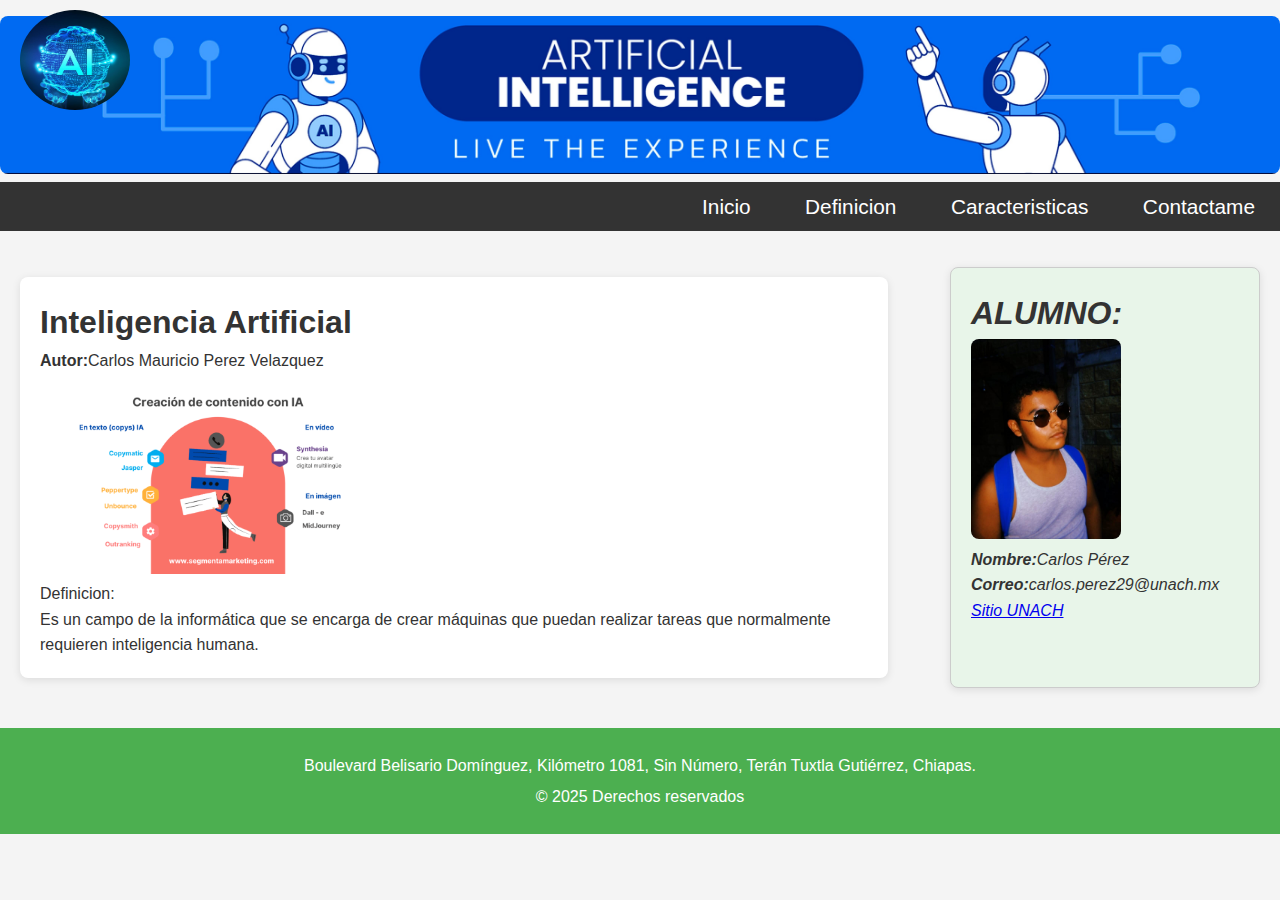
<file: index.html>
<!DOCTYPE html>
<html lang="en">
<head>
    <meta charset="UTF-8">
    <meta name="viewport" content="width=device-width, initial-scale=1.0">
    <title>Inteligencia Artificial</title>
    <link rel="stylesheet" href="css/style.css">
</head>
<body>
    <header><!--encabezado-->
        <img src="img/banner3.jpg" alt="encabezado">
        <div id="titulo">
            <img src="img/Logo.jpg" alt="mi logo" id="logo">
        </div>
        <nav>
            <ul>
                <li><a href="index.html">Inicio</a></li>
                <li><a href="definicion.html">Definicion</a></li>
                <li><a href="caracteristicas.html">Caracteristicas</a></li>
                <li><a href="contacto.html">Contactame</a></li>
            </ul>
        </nav> <!--menu-->
    </header>
    <article>
        <section>
            <h1>Inteligencia Artificial</h1>
            <p><strong>Autor:</strong>Carlos Mauricio Perez Velazquez</p>
            <div>
                <img src="img/contenido.png">
                <p><span>Definicion:</span></p>
            </div>
            <p>
                Es un campo de la informática que se encarga de crear máquinas que puedan realizar tareas que normalmente requieren inteligencia humana. 
            </p>
        </section>
        <aside>
            <h1>ALUMNO:</h1>
            <p id="alumnoperfil"><img src="img/perfil.jpg" alt="Perfil"></p>
            <p><strong>Nombre:</strong>Carlos Pérez</p>
            <p><strong>Correo:</strong>carlos.perez29@unach.mx</p>
            <p><a href="https://www.unach.mx/">Sitio UNACH</a></p>
        </aside>
    </article>
    <footer>
        <p>Boulevard Belisario Domínguez, Kilómetro 1081, Sin Número, Terán Tuxtla Gutiérrez, Chiapas.</p>
        <p>&copy; 2025 Derechos reservados</p>
    </footer><!--pie de pagina-->
</body>
</html>
</file>
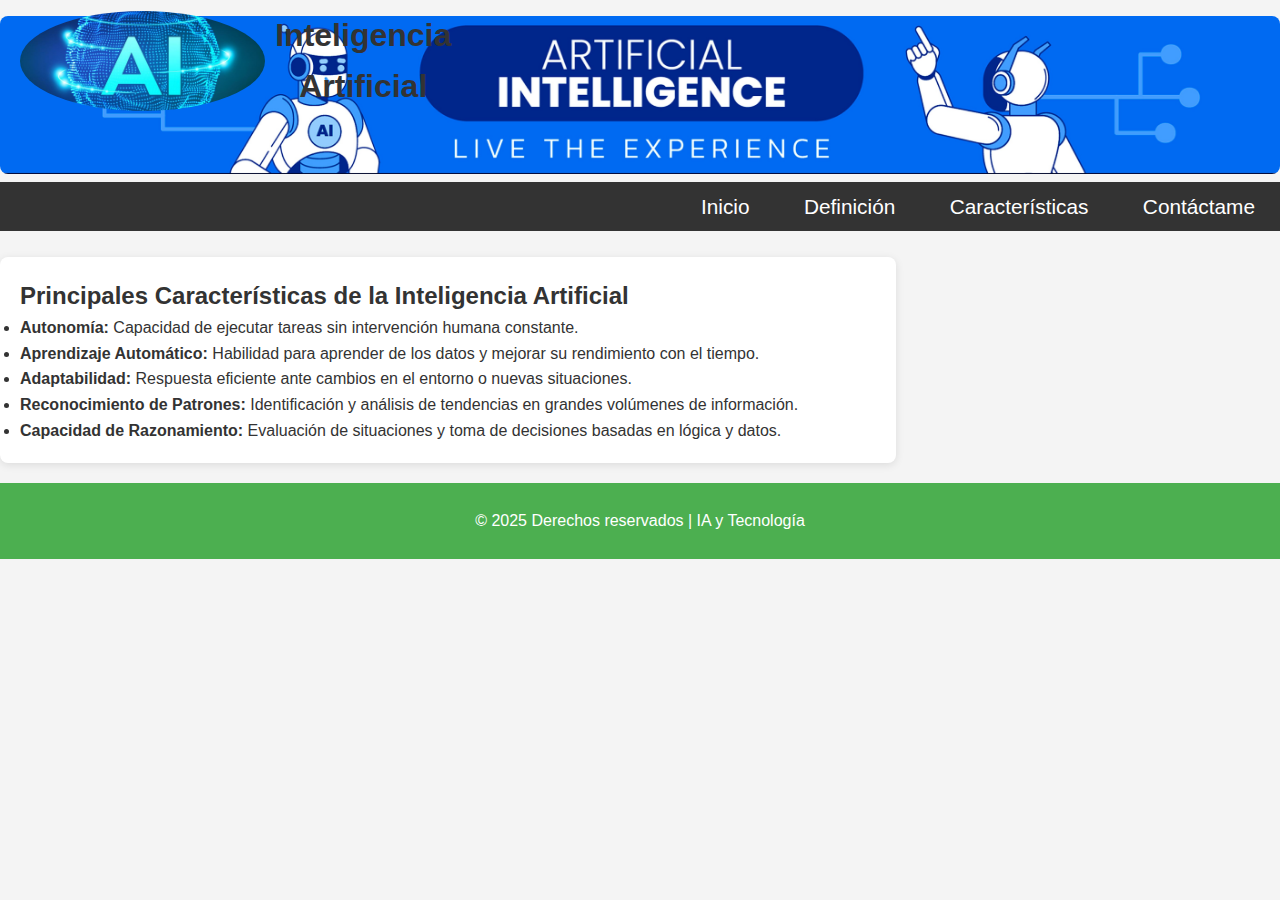
<file: caracteristicas.html>
<!DOCTYPE html>
<html lang="en">
<head>
    <meta charset="UTF-8">
    <meta name="viewport" content="width=device-width, initial-scale=1.0">
    <title>Características de la IA</title>
    <link rel="stylesheet" href="css/style.css">
</head>
<body>
    <header>
        <img src="img/banner3.jpg" alt="encabezado">
        <div id="titulo">
            <img src="img/Logo.jpg" alt="Logo IA" id="logo">
            <h1>Inteligencia Artificial</h1>
        </div>
        <nav>
            <ul>
                <li><a href="index.html">Inicio</a></li>
                <li><a href="definicion.html">Definición</a></li>
                <li><a href="caracteristicas.html">Características</a></li>
                <li><a href="contacto.html">Contáctame</a></li>
            </ul>
        </nav>
    </header>

    <main>
        <section>
            <h2>Principales Características de la Inteligencia Artificial</h2>
            <ul>
                <li><strong>Autonomía:</strong> Capacidad de ejecutar tareas sin intervención humana constante.</li>
                <li><strong>Aprendizaje Automático:</strong> Habilidad para aprender de los datos y mejorar su rendimiento con el tiempo.</li>
                <li><strong>Adaptabilidad:</strong> Respuesta eficiente ante cambios en el entorno o nuevas situaciones.</li>
                <li><strong>Reconocimiento de Patrones:</strong> Identificación y análisis de tendencias en grandes volúmenes de información.</li>
                <li><strong>Capacidad de Razonamiento:</strong> Evaluación de situaciones y toma de decisiones basadas en lógica y datos.</li>
            </ul>
        </section>
    </main>

    <footer>
        <p>&copy; 2025 Derechos reservados | IA y Tecnología</p>
    </footer>
</body>
</html>
</file>
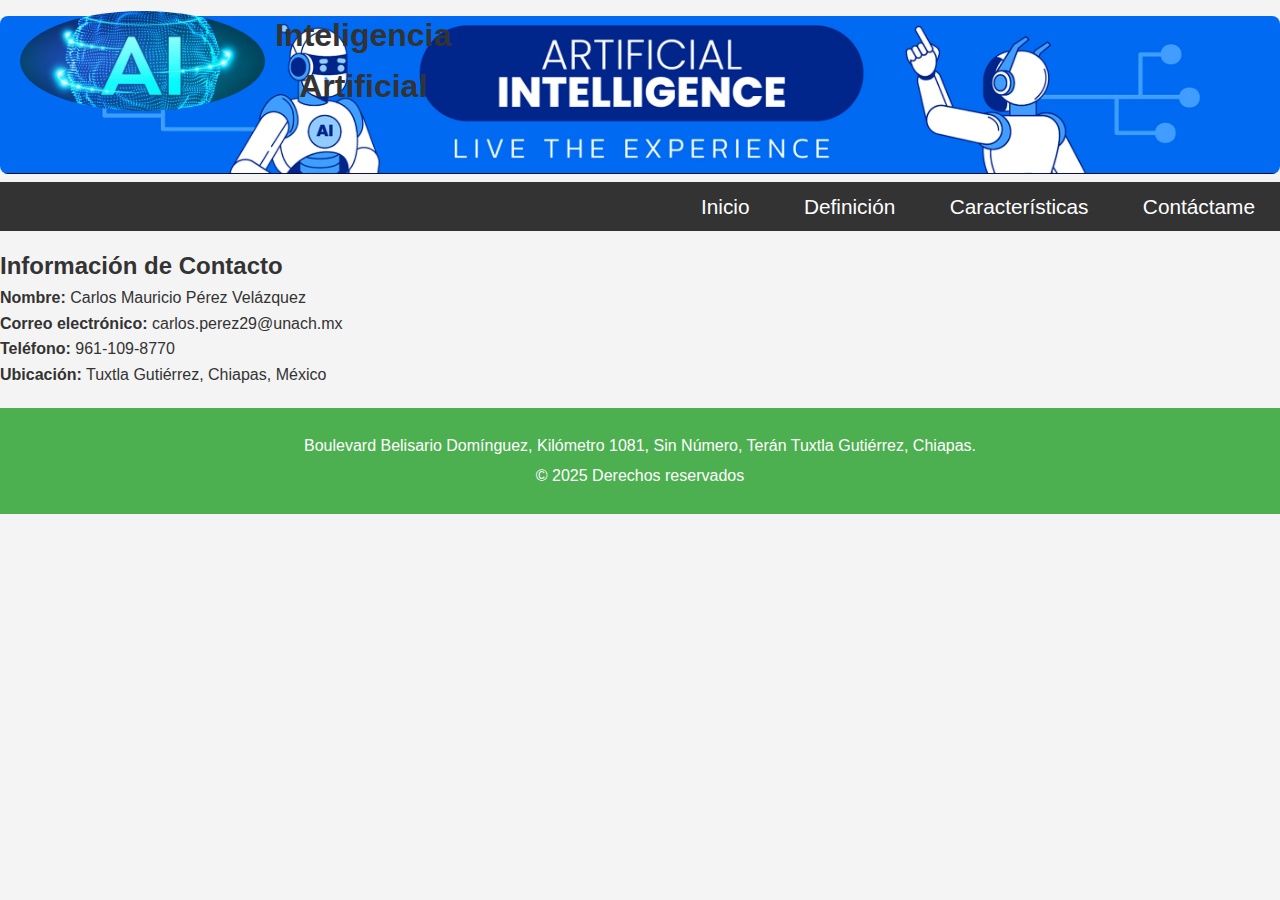
<file: contacto.html>
<!DOCTYPE html>
<html lang="en">
<head>
    <meta charset="UTF-8">
    <meta name="viewport" content="width=device-width, initial-scale=1.0">
    <title>Contacto - Inteligencia Artificial</title>
    <link rel="stylesheet" href="css/style.css">
</head>
<body>
    <header>
        <img src="img/banner3.jpg" alt="encabezado">
        <div id="titulo">
            <img src="img/Logo.jpg" alt="Logo" id="logo">
            <h1>Inteligencia Artificial</h1>
        </div>
        <nav>
            <ul>
                <li><a href="index.html">Inicio</a></li>
                <li><a href="definicion.html">Definición</a></li>
                <li><a href="caracteristicas.html">Características</a></li>
                <li><a href="contacto.html">Contáctame</a></li>
            </ul>
        </nav>
    </header>
    <main>
        <h2>Información de Contacto</h2>
        <p><strong>Nombre:</strong> Carlos Mauricio Pérez Velázquez</p>
        <p><strong>Correo electrónico:</strong> carlos.perez29@unach.mx</p>
        <p><strong>Teléfono:</strong> 961-109-8770</p>
        <p><strong>Ubicación:</strong> Tuxtla Gutiérrez, Chiapas, México</p>
    </main>
    <footer>
        <p>Boulevard Belisario Domínguez, Kilómetro 1081, Sin Número, Terán Tuxtla Gutiérrez, Chiapas.</p>
        <p>&copy; 2025 Derechos reservados</p>
    </footer>
</body>
</html>
</file>
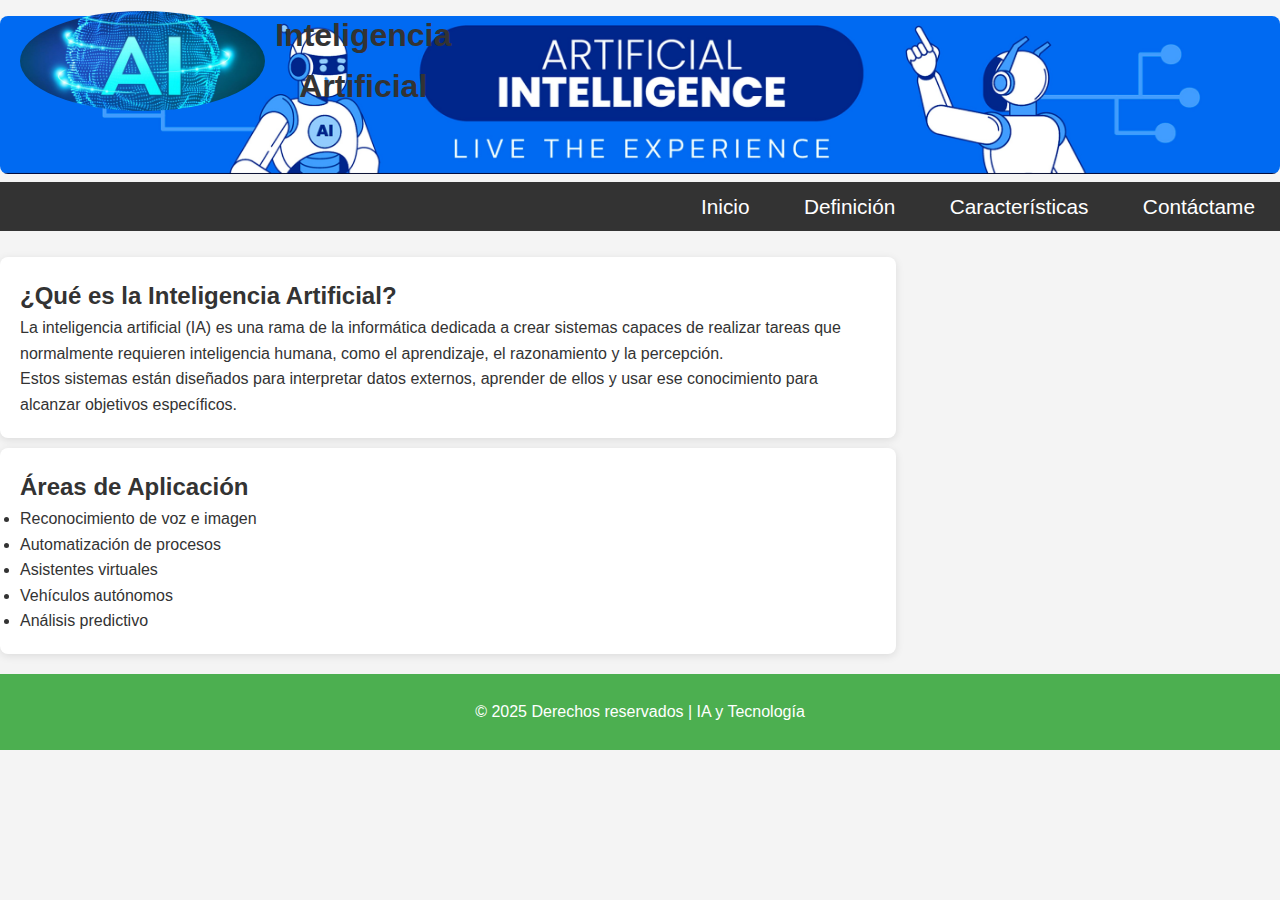
<file: definicion.html>
<!DOCTYPE html>
<html lang="en">
<head>
    <meta charset="UTF-8">
    <meta name="viewport" content="width=device-width, initial-scale=1.0">
    <title>Definición de IA</title>
    <link rel="stylesheet" href="css/style.css">
</head>
<body>
    <header>
        <img src="img/banner3.jpg" alt="encabezado">
        <div id="titulo">
            <img src="img/Logo.jpg" alt="Logo IA" id="logo">
            <h1>Inteligencia Artificial</h1>
        </div>
        <nav>
            <ul>
                <li><a href="index.html">Inicio</a></li>
                <li><a href="definicion.html">Definición</a></li>
                <li><a href="caracteristicas.html">Características</a></li>
                <li><a href="contacto.html">Contáctame</a></li>
            </ul>
        </nav>
    </header>

    <main>
        <section>
            <h2>¿Qué es la Inteligencia Artificial?</h2>
            <p>La inteligencia artificial (IA) es una rama de la informática dedicada a crear sistemas capaces de realizar tareas que normalmente requieren inteligencia humana, como el aprendizaje, el razonamiento y la percepción.</p>
            <p>Estos sistemas están diseñados para interpretar datos externos, aprender de ellos y usar ese conocimiento para alcanzar objetivos específicos.</p>
        </section>
        <section>
            <h2>Áreas de Aplicación</h2>
            <ul>
                <li>Reconocimiento de voz e imagen</li>
                <li>Automatización de procesos</li>
                <li>Asistentes virtuales</li>
                <li>Vehículos autónomos</li>
                <li>Análisis predictivo</li>
            </ul>
        </section>
    </main>

    <footer>
        <p>&copy; 2025 Derechos reservados | IA y Tecnología</p>
    </footer>
</body>
</html>
</file>
<file: css/style.css>
/* Reset básico */
* {
    margin: 0;
    padding: 0;
    box-sizing: border-box;
}

body {
    position: relative;
    background-color: #f4f4f4;
    font-family: 'Trebuchet MS', Arial, sans-serif;
    color: #333;
    line-height: 1.6;
}

header {
    position: relative;
    text-align: center;
    padding: 1rem 0;
}

header img {
    width: 100%;
    height: auto;
    object-fit: cover; 
    max-height: 250px; 
}

#titulo {
    position: absolute;
    top: 10px;
    left: 10px;
    display: flex;
    align-items: center;
    justify-content: flex-start;
    padding-left: 10px;
}

#logo {
    height: 100px; 
    border-radius: 50%;
    margin-right: 10px;
}

nav {
    background-color: #333;
    text-align: right;
    padding: 0.5rem 0;
}

nav ul {
    list-style: none;
}

nav li {
    display: inline;
    margin: 0 15px;
}

nav a {
    font-family: 'Segoe UI', Tahoma, Geneva, Verdana, sans-serif;
    font-size: 1.3em;
    color: #fff;
    text-decoration: none;
    padding: 5px 10px;
    transition: color 0.3s, border-bottom 0.3s;
}

nav a:hover {
    color: #4CAF50;
    border-bottom: 2px solid #4CAF50;
}

img {
    height: 200px;
    max-width: 100%;
    border-radius: 8px;
}

article {
    display: flex;
    flex-wrap: wrap;
    justify-content: space-between;
    padding: 20px;
}

section {
    background: #fff;
    padding: 20px;
    margin: 10px 0;
    border-radius: 8px;
    width: 70%;
    box-shadow: 0 2px 8px rgba(0, 0, 0, 0.1);
}

aside {
    background: #e8f5e9;
    padding: 20px;
    font-style: italic;
    width: 25%;
    border: 1px solid #ccc;
    border-radius: 8px;
    box-shadow: 0 2px 8px rgba(0, 0, 0, 0.1);
}

footer {
    background-color: #4CAF50;
    color: white;
    text-align: center;
    padding: 20px 0;
    margin-top: 20px;
}

footer p {
    margin: 5px 0;
}

@media (max-width: 768px) {
    article {
        flex-direction: column;
        align-items: center;
    }

    section, aside {
        width: 90%;
    }

    header img {
        max-height: 200px; /* Ajusta la altura máxima para pantallas más pequeñas */
    }

    #titulo {
        top: 5px;
    }

    #logo {
        height: 60px; /* Reduce el tamaño del logo en pantallas pequeñas */
    }
}
</file>
